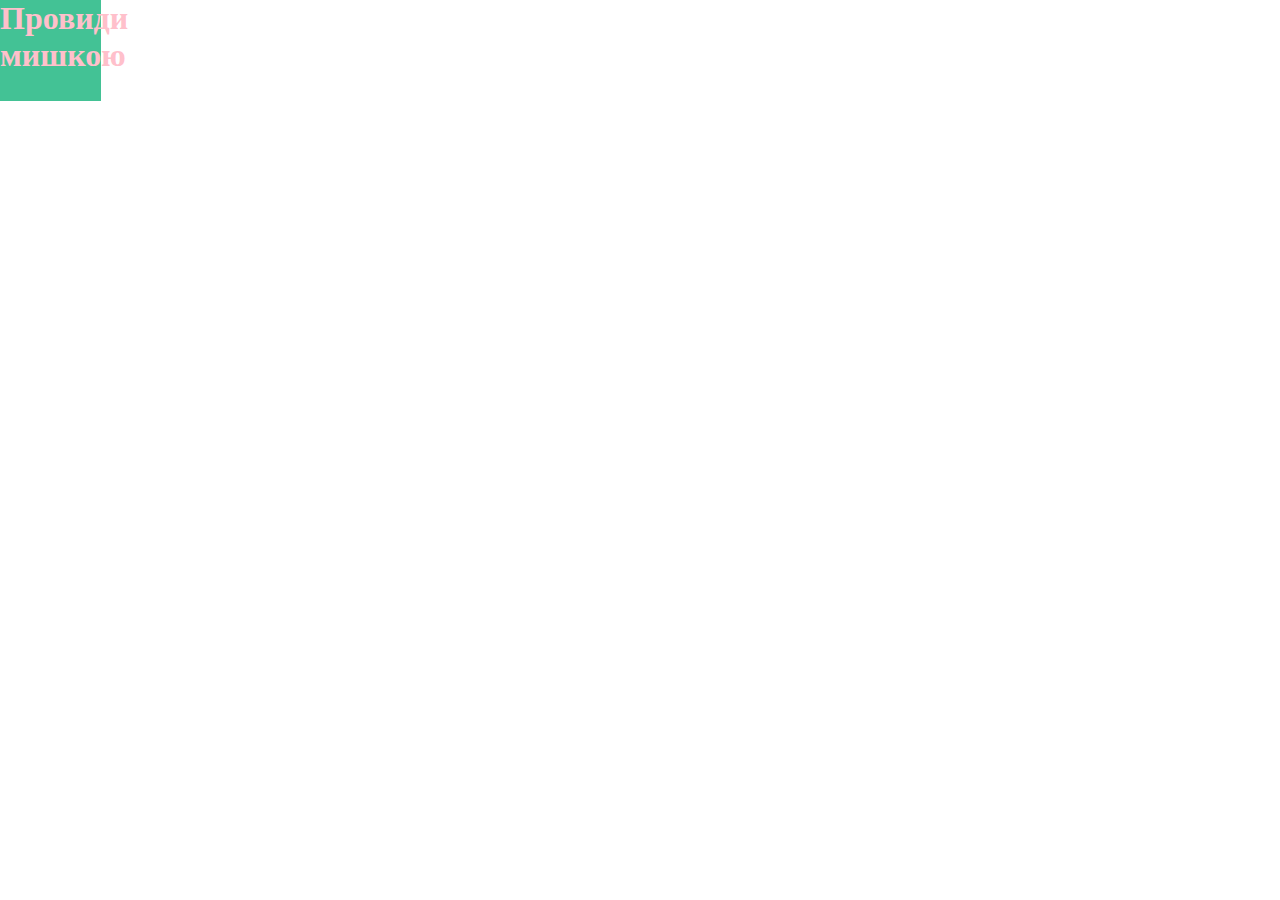
<file: index.html>
<!DOCTYPE html>
<html lang="en">
<head>
    <meta charset="UTF-8">
    <meta http-equiv="X-UA-Compatible" content="IE=edge">
    <meta name="viewport" content="width=device-width, initial-scale=1.0">
    <title>Document</title>
    <link rel="stylesheet" href="style.css">
</head>
<body>
    
    <div class="div">
        <h1>Провиди мишкою</h1>
    </div>
   


   <script src="function.js"></script> 
</body>
</html>
</file>
<file: style.css>
*{
margin: 0;
padding: 0;
}
.div{
height: 100px;
width: 100px;
background: rgb(67, 194, 149);

}
.div, h1 {
    color: pink;
   
}
</file>
